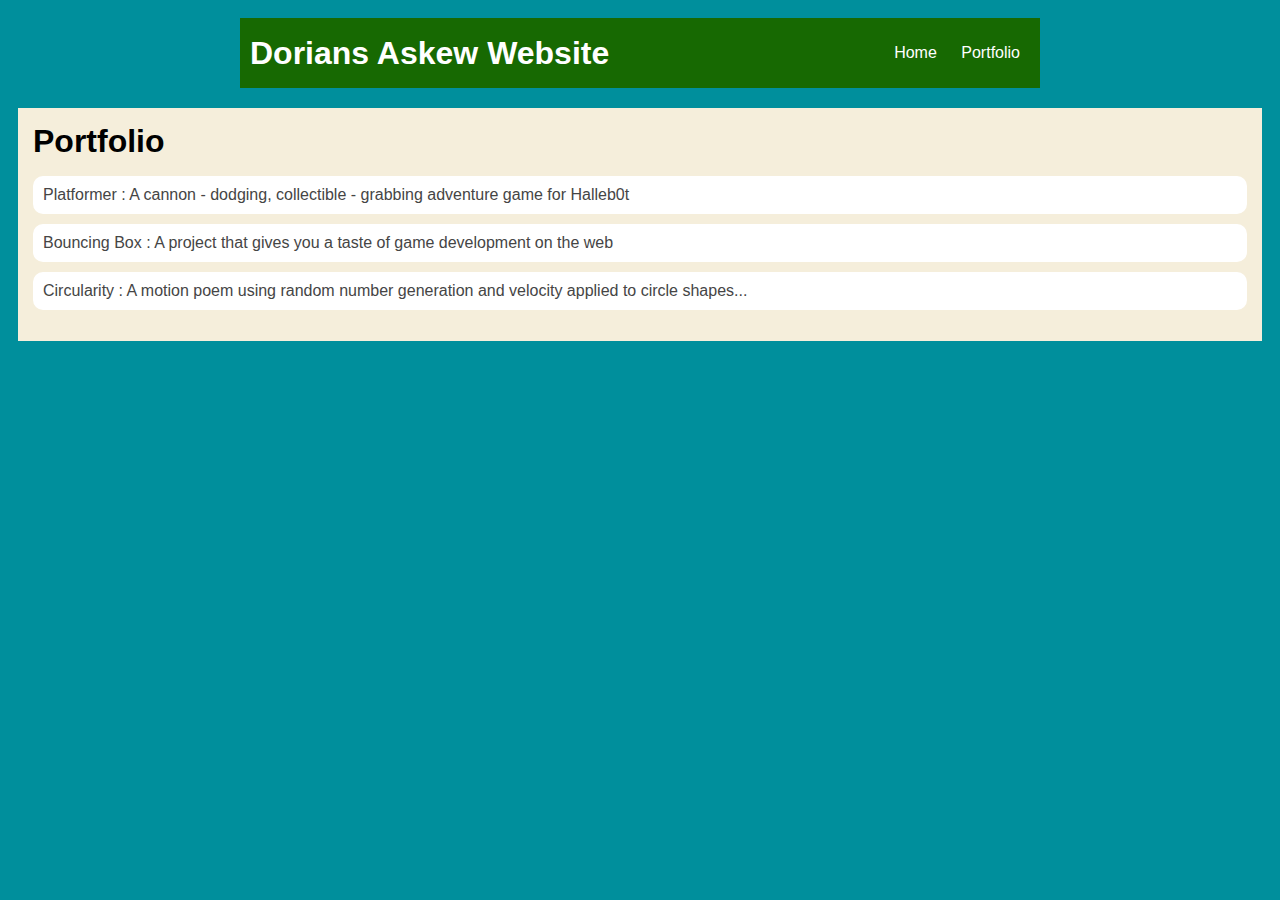
<file: portfolio.html>
<!DOCTYPE HTML>
<html>
    <head>
        <title>Dorians Askew Website</title>
        <link rel="stylesheet" href="style.css">
    </head>

    <body>
          <div id="all-contents">
        <nav>
            <h1>Dorians Askew Website</h1>
            <ul id="nav-ul">
               <li class="nav-li">
               <a class="nav-a" href="index.html">Home</a>
             </li>
             <li class="nav-li">
               <a class="nav-a" href="portfolio.html">Portfolio</a>
             </li>
         </ul>
     </nav>
 </div>
 <main>
    <div class="content">
        <h1>Portfolio</h1>
        <ul id="portfolio">
            <li><a href="projects/platformer/">Platformer : A cannon - dodging, collectible - grabbing adventure game for Halleb0t</a></li>
            <li><a href="projects/bouncing-box/">Bouncing Box : A project that gives you a taste of game development on the web </a></li>
            <li><a href="projects/circularity/">Circularity : A motion poem using random number generation and velocity applied to circle shapes...</a></li>
        </ul>
    </div>
</main>
  </body>
</html>
</file>
<file: style.css>
body {
    background: rgb(0, 143, 156);
    color: rgb(102, 0, 0);
    padding: 10px;
    font-family: arial;
}
#all-contents {
  max-width: 800px;
    margin: auto;
}

/* navigation menu */
nav {
    background: rgb(23, 105, 2);
   margin: 0 auto;
    display: flex;
    padding: 10px;
    margin-bottom: 20px;
}
h1 {
    display: flex;
    align-items: center;
    color: white;
    flex: 1;
    margin: 0;
}
#nav-ul {
    list-style-image: none;
}
.nav-li {
    display: inline-block;
    padding: 0 10px;
}
a {
    text-decoration: none;
    color: #fff;
}

/* main container area beneath menu */
main {
    background: rgb(245, 238, 219);
    display: flex;
}
.sidebar {
    margin-right: 25px;
    padding: 10px;
}
.sidebar-img {
    width: 200px;
}
.content {
    flex: 1;
    padding: 15px;
}

/* portfolio styles */
#interests {
    border: 4px rgb(255, 0, 0) ridge;
    padding: 8px;
}
h2, h3 {
    margin: 0px;
}
         /* portfolio styles */
         .content h1 {
            color: black;
        }

        #portfolio {
            list-style-type: none;
            padding-left: 0;
        }

        #portfolio li {
            background: #fff;
            padding: 10px;
            border-radius: 10px;
            margin-bottom: 10px;
        }

        #portfolio li:hover {
            background: #000000;
        }

        #portfolio a {
            text-decoration: none;
            color: #454545;
        }
</file>
